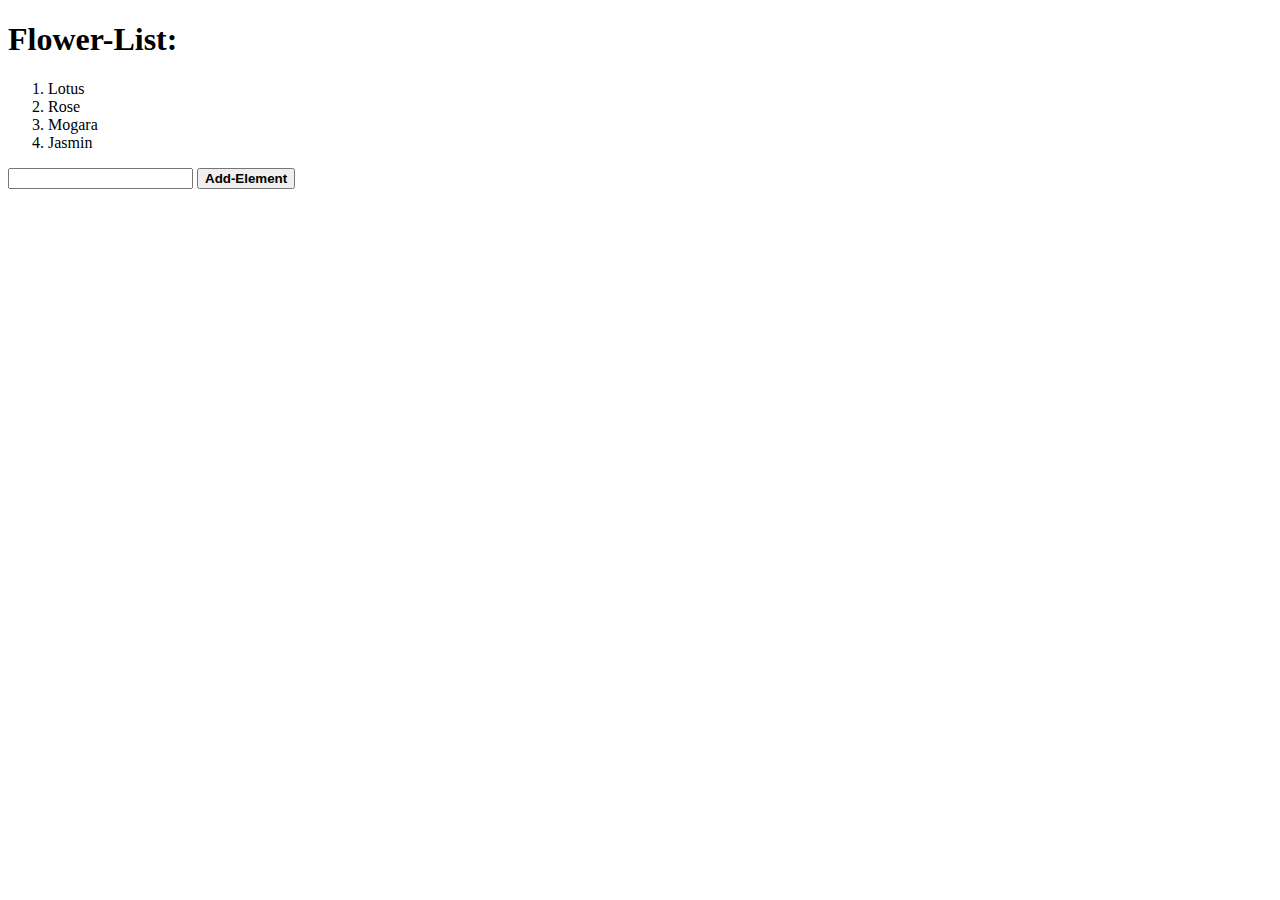
<file: JsCode/DOM10/index.html>
<!DOCTYPE html>
<html lang="en">

<head>
    <meta charset="UTF-8">
    <meta name="viewport" content="width=device-width, initial-scale=1.0">
    <title> List </title>

</head>

<body>
    <h1> Flower-List: </h1>
    <ol>
        <li> Lotus </li>
        <li> Rose </li>
        <li> Mogara </li>
        <li> Jasmin </li>
    </ol>
    <input type="text">
    <button><b> Add-Element </b></button>
    <script src="script.js"></script>
    
</body>
</html>
</file>
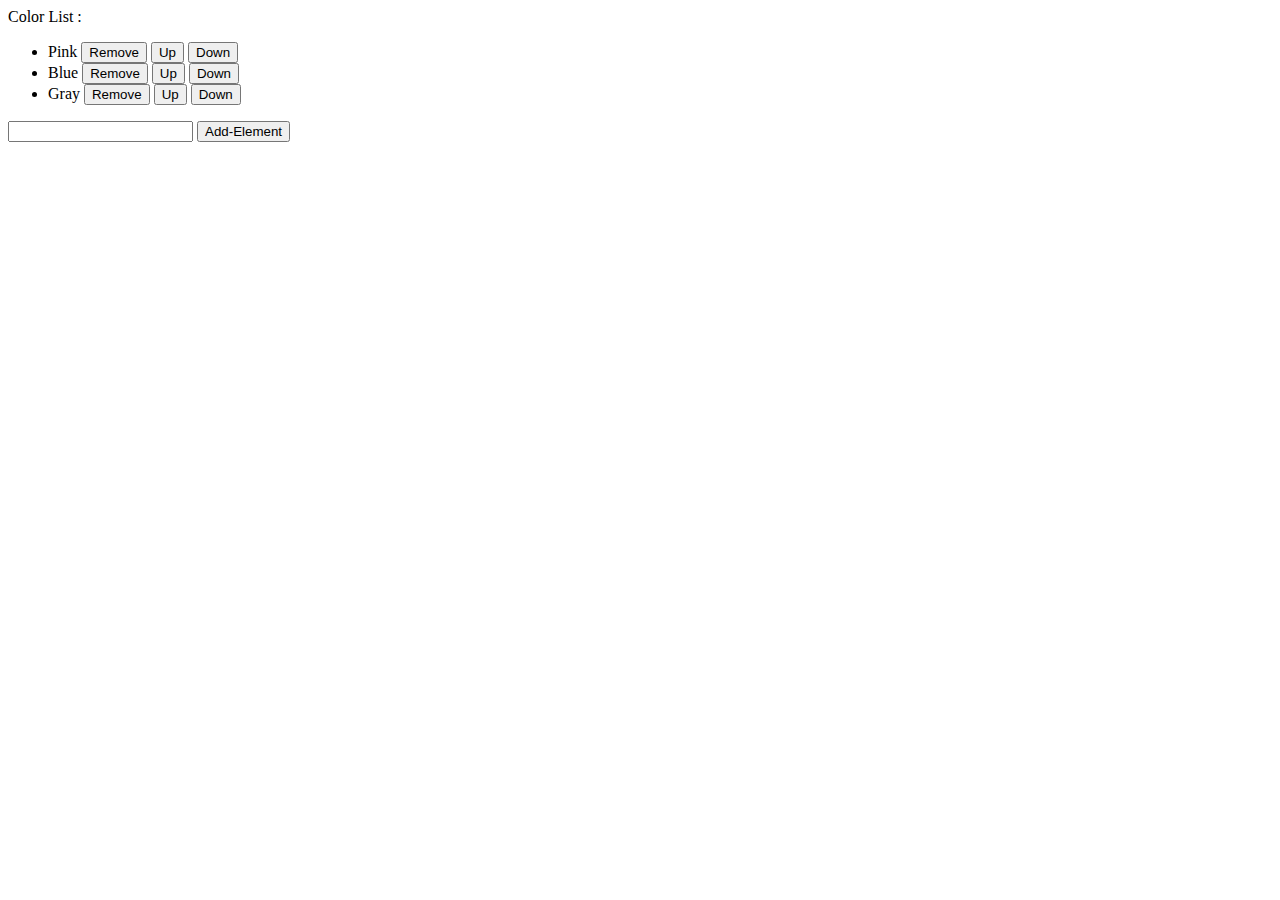
<file: JsCode/DOM11/index.html>
<!DOCTYPE html>
<html lang="en">
<head>
    <meta charset="UTF-8">
    <meta name="viewport" content="width=device-width, initial-scale=1.0">
    <title> Three-Buttons </title>

</head>

<body>
    <hi> Color List : </hi>
    <ul>
        <li> Pink 
            <button class="remove"> Remove </button>
            <button class="up"> Up </button>
            <button class="down"> Down </button>
        </li>

        <li> Blue 
            <button class="remove"> Remove </button>
            <button class="up"> Up </button>
            <button class="down"> Down </button>
        </li>

        <li> Gray
            <button class="remove"> Remove </button>
            <button class="up"> Up </button>
            <button class="down"> Down </button>
        </li>

    </ul>
    <input type="text">
    <button id="addButton"> Add-Element </button>
    <script src="script.js"></script>
</body>

</html>
</file>
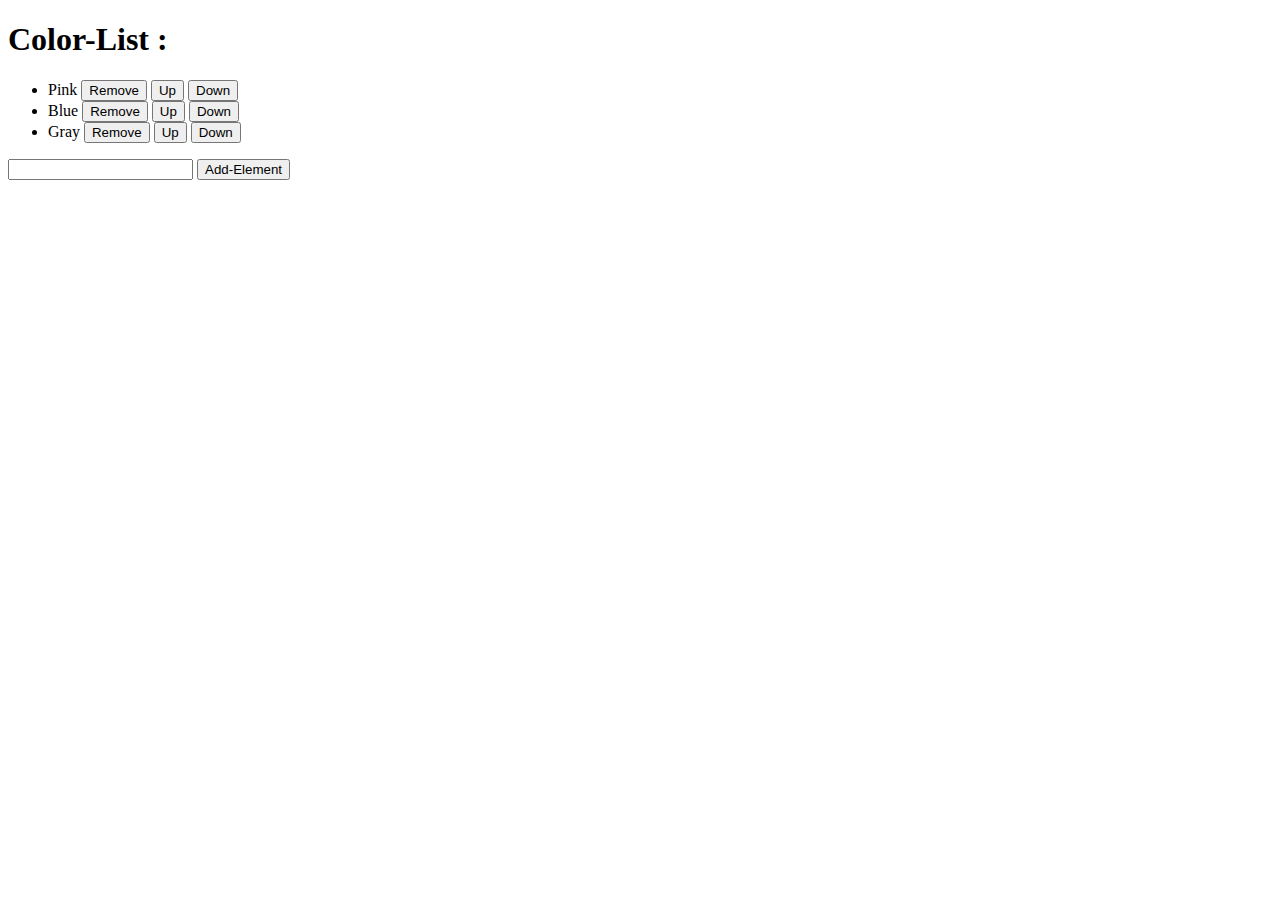
<file: JsCode/DOM12/index.html>
<!DOCTYPE html>
<html lang="en">
<head>
    <meta charset="UTF-8">
    <meta name="viewport" content="width=device-width, initial-scale=1.0">
    <title> Three Button Action </title>
</head> 

<body>
    <h1> Color-List : </h1>
        <ul>
            <li> Pink
                <button class="remove"> Remove </button>
                <button class="up"> Up </button>
                <button class="down"> Down </button>
            </li>

            <li> Blue 
                <button class="remove"> Remove </button>
                <button class="up"> Up </button>
                <button class="down"> Down </button>
            </li>

            <li> Gray
                <button class="remove"> Remove </button>
                <button class="up"> Up </button>
                <button class="down"> Down </button>
            </li>
        </ul>
        <input type="text">
        <button id="addElement"> Add-Element </button>
        <script src="script.js"></script>
    
</body>

</html>
</file>
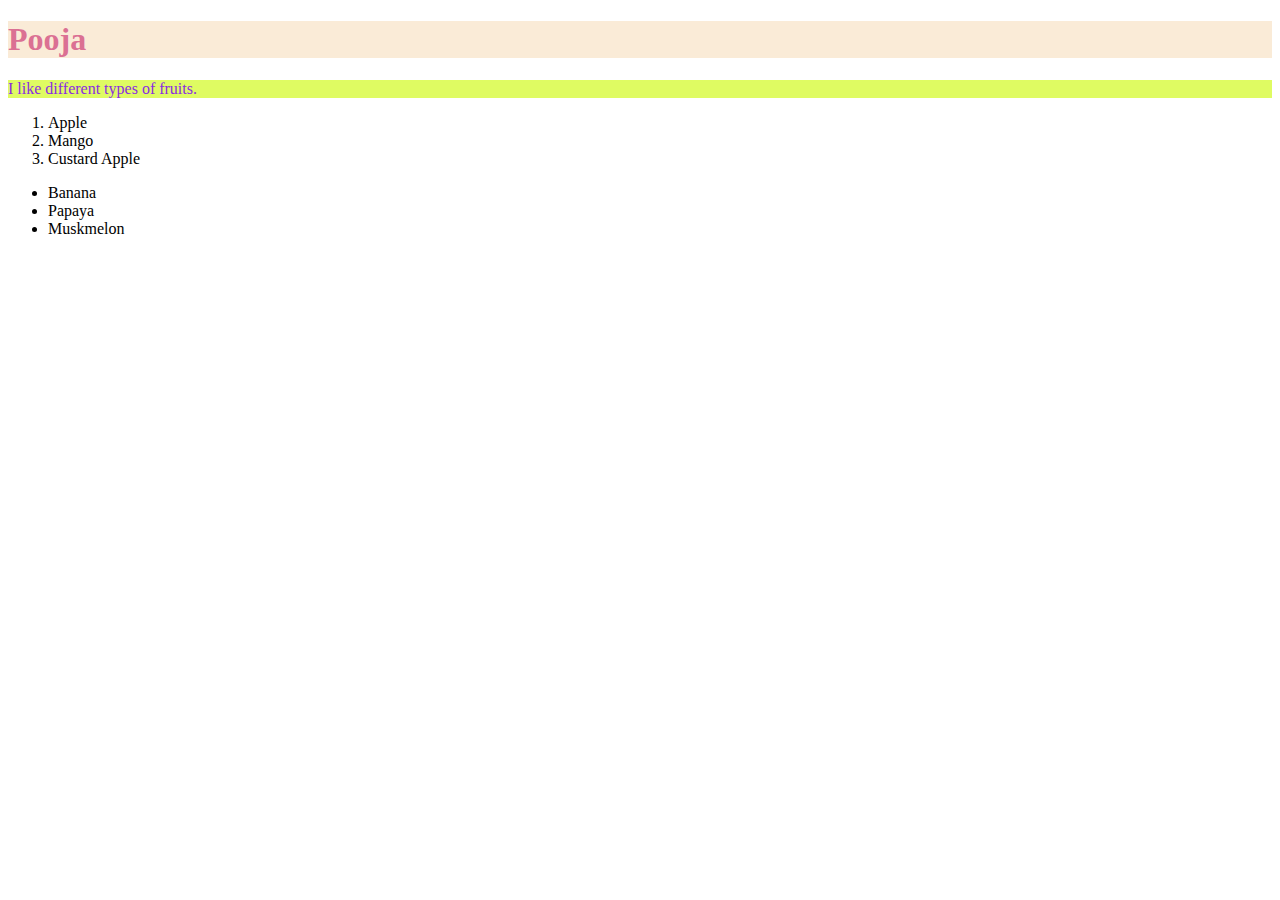
<file: JsCode/DOM2.js/index.html>
<!DOCTYPE html>
<html lang="en">
<head>
    <title> FRUITS  </title>
    <link rel="stylesheet" href="style.css">
</head>
<body>
    <h1> Pooja </h1>
    <p> I like different types of fruits. </p>
    <ol>
        <li> Apple </li>
        <li> Mango </li>
        <li> Custard Apple </li>
    </ol>

    <ul>
        <li> Banana </li>
        <li> Papaya </li>
        <li> Muskmelon </li>
    </ul>
    <script src="script.js"></script>
</body>
</html>
</file>
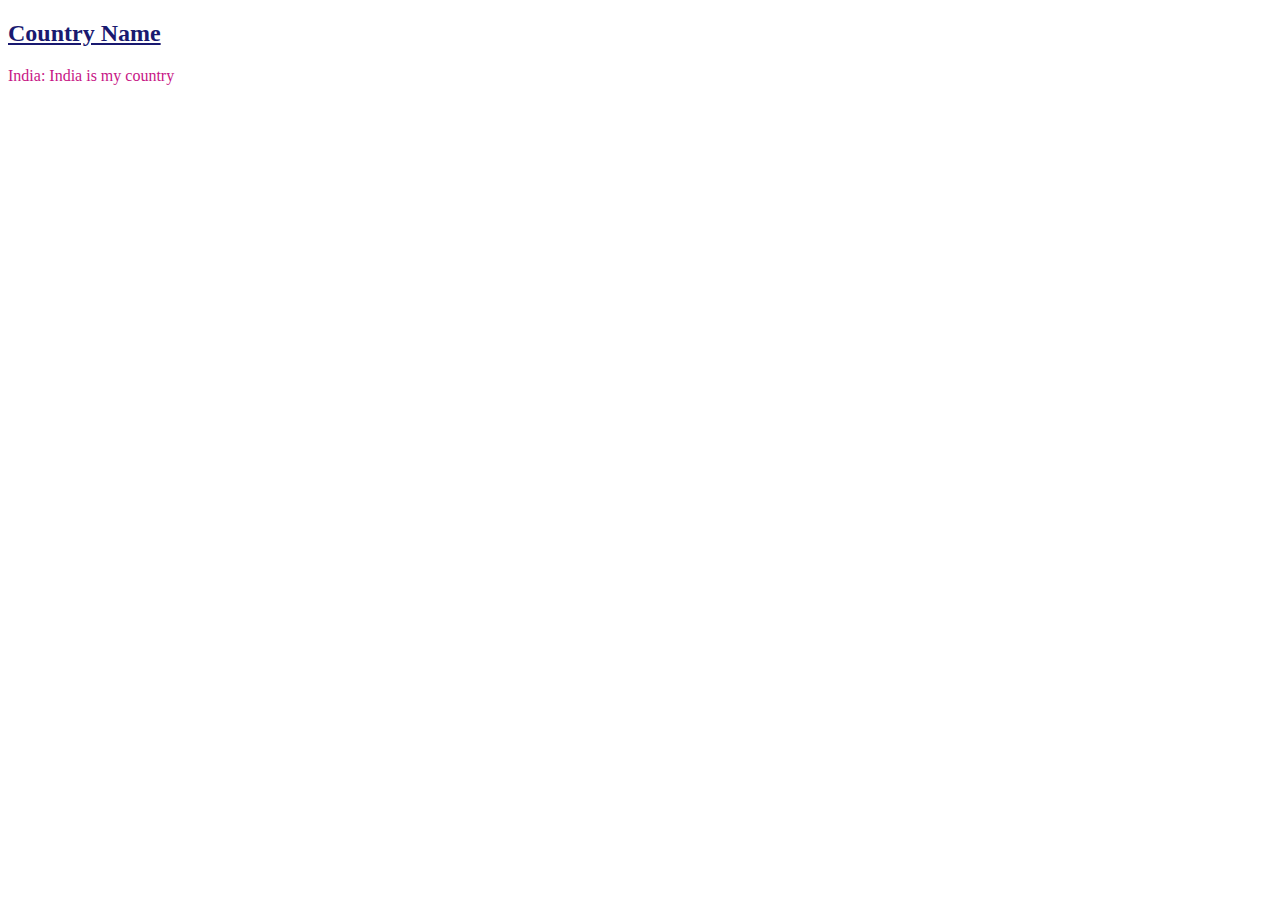
<file: JsCode/DOM4/index.html>
<!DOCTYPE html>
<html>

<head>

    <title> Information </title>
    <link rel="stylesheet" href="style.css">

</head>

<body>

    <h2 id="one" class="two" name="three"><u> Country Name </u></h2>
    <p id="four" class="five" name="six"> India: India is my country </p> 

    <script src="script.js"></script>
</body>

</html>
</file>
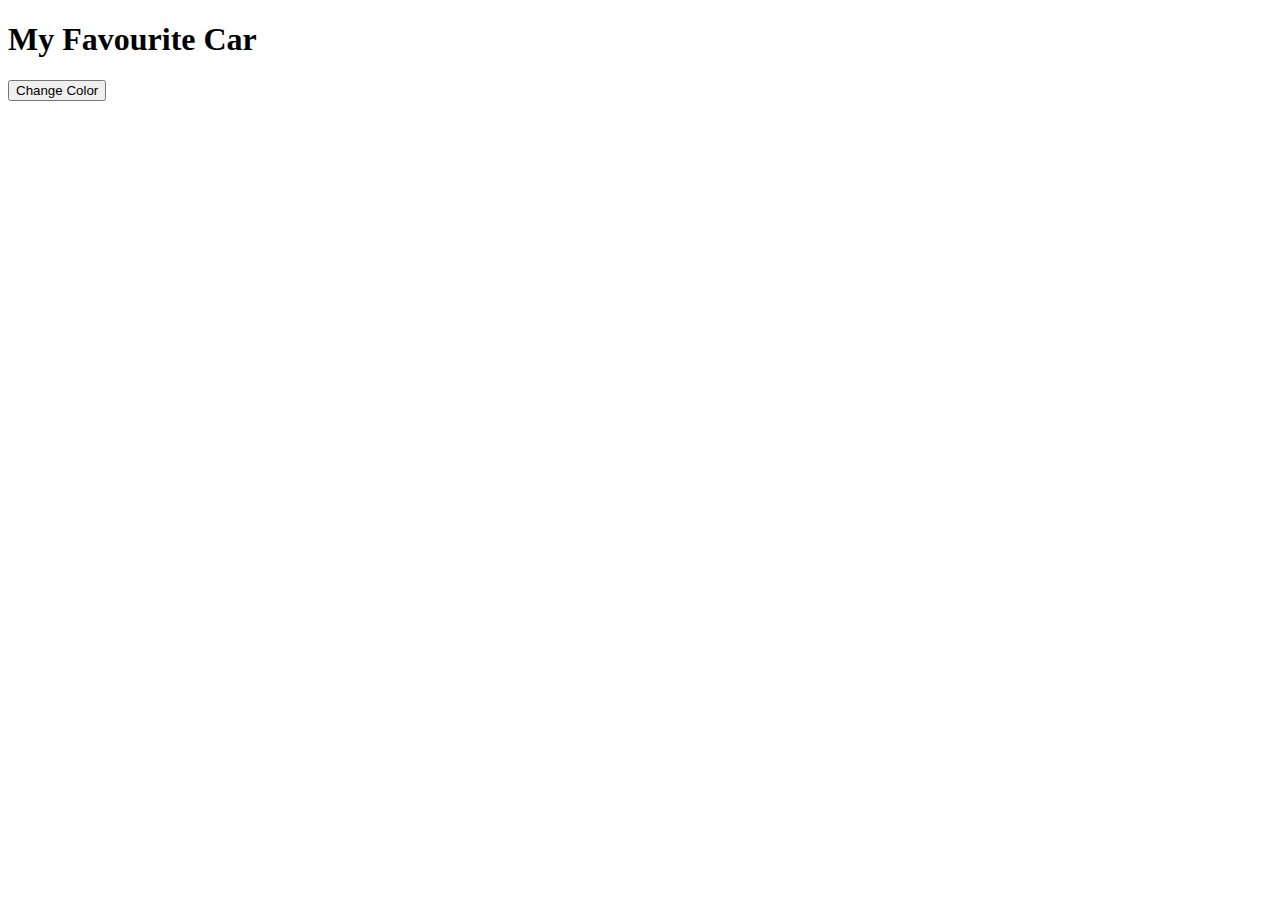
<file: JsCode/DOM6/index.html>
<!DOCTYPE html>
<html lang="en">
<head>

    <title> Action </title>
</head>
<body>
    <h1> My Favourite Car </h1>
    <button> Change Color </button>
    <script src="script.js"></script>
</body>
</html>
</file>
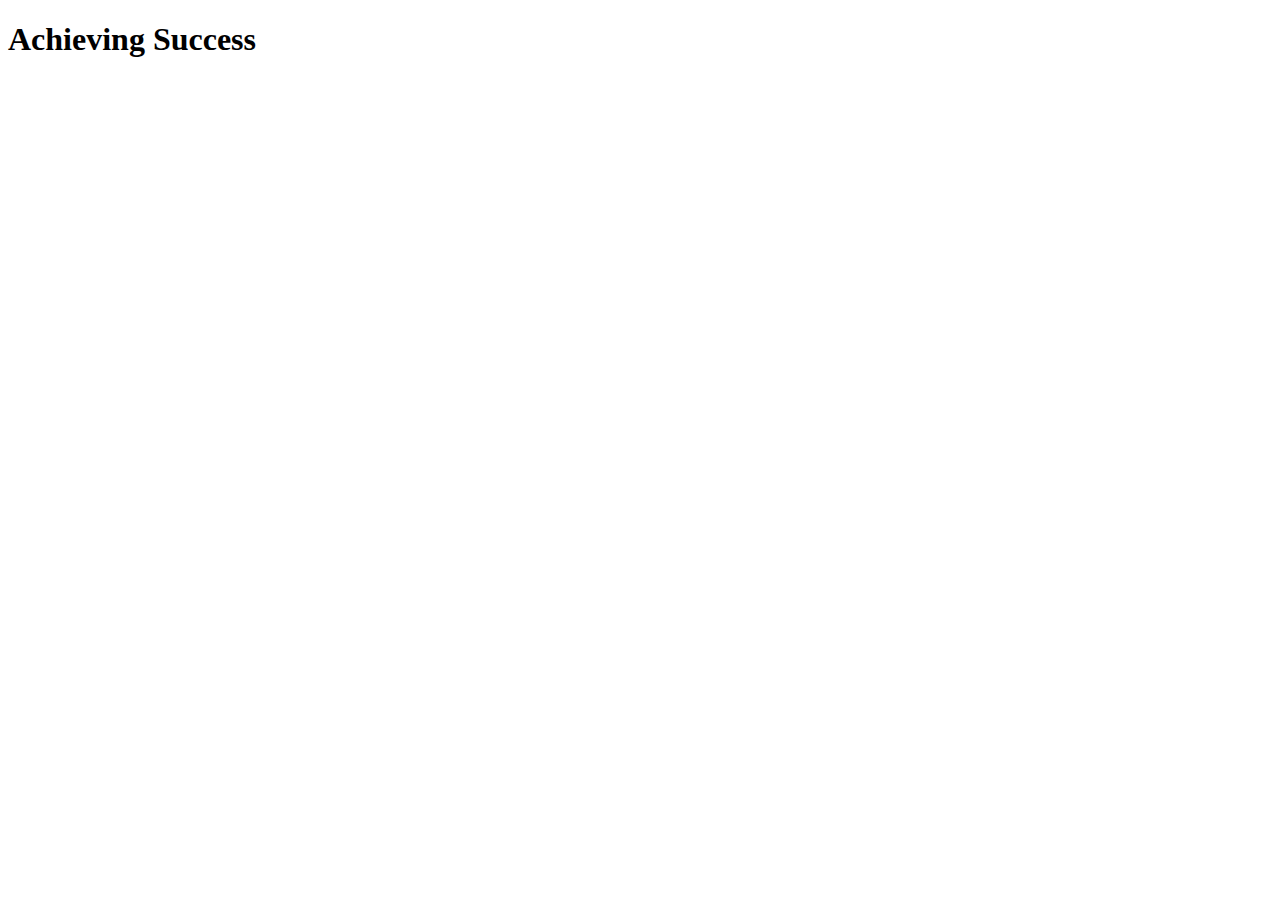
<file: JsCode/DOM7/index.html>
<!DOCTYPE html>
<html lang="en">

<head>
    <meta charset="UTF-8">
    <meta name="viewport" content="width=device-width, initial-scale=1.0">
    <title> Color </title>
</head>

<body>
    <h1> Achieving Success </h1>
    <script src="script.js"></script>
</body>
</html>
</file>
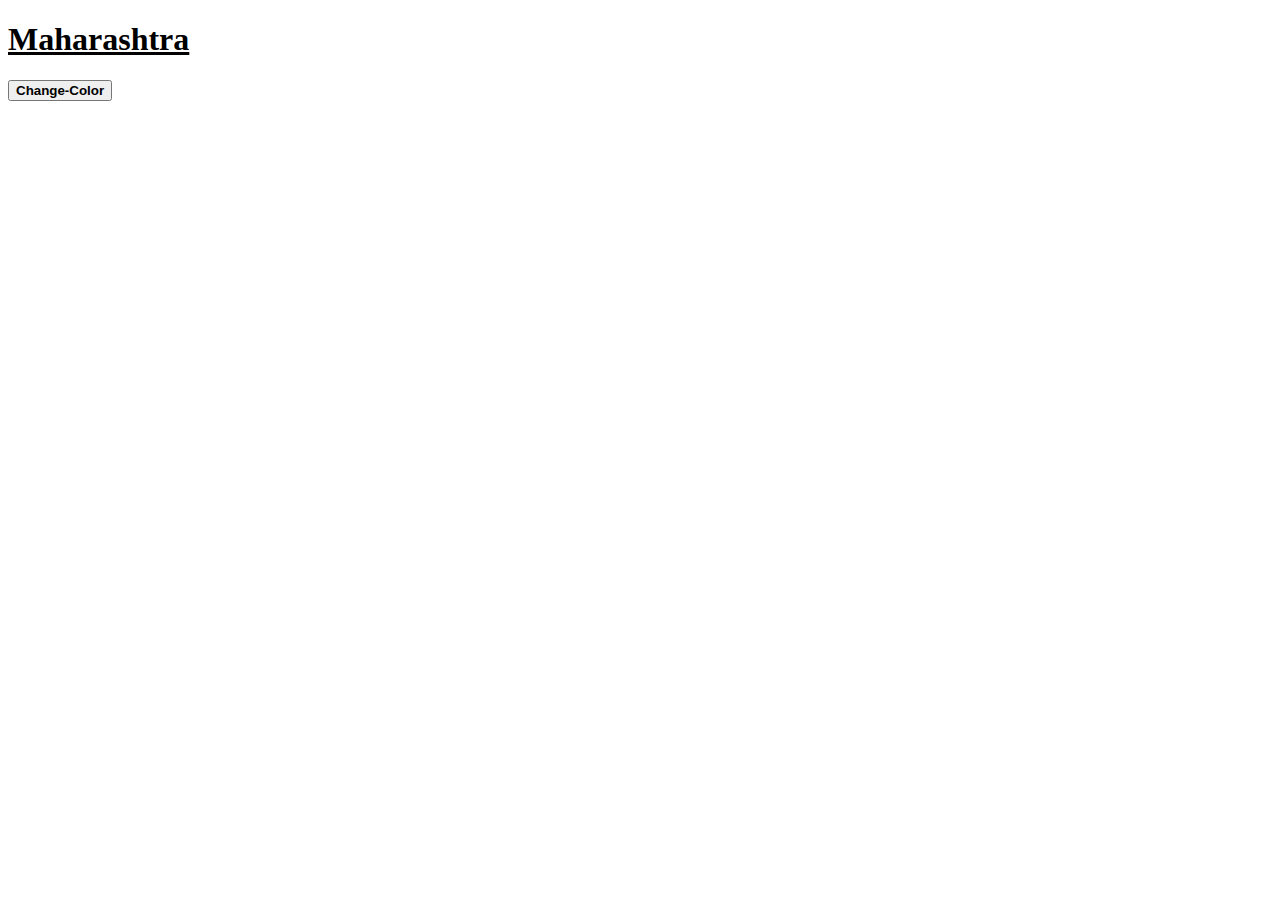
<file: JsCode/DOM8/index.html>
<!DOCTYPE html>
<html lang="en">

<head>
    <meta charset="UTF-8">
    <meta name="viewport" content="width=device-width, initial-scale=1.0">
    <title> Button </title>
</head>

<body>
    <h1><u> Maharashtra </u> </h1>
    <button><b> Change-Color </b> </button>
    <script src="script.js"></script>
</body>
</html>
</file>
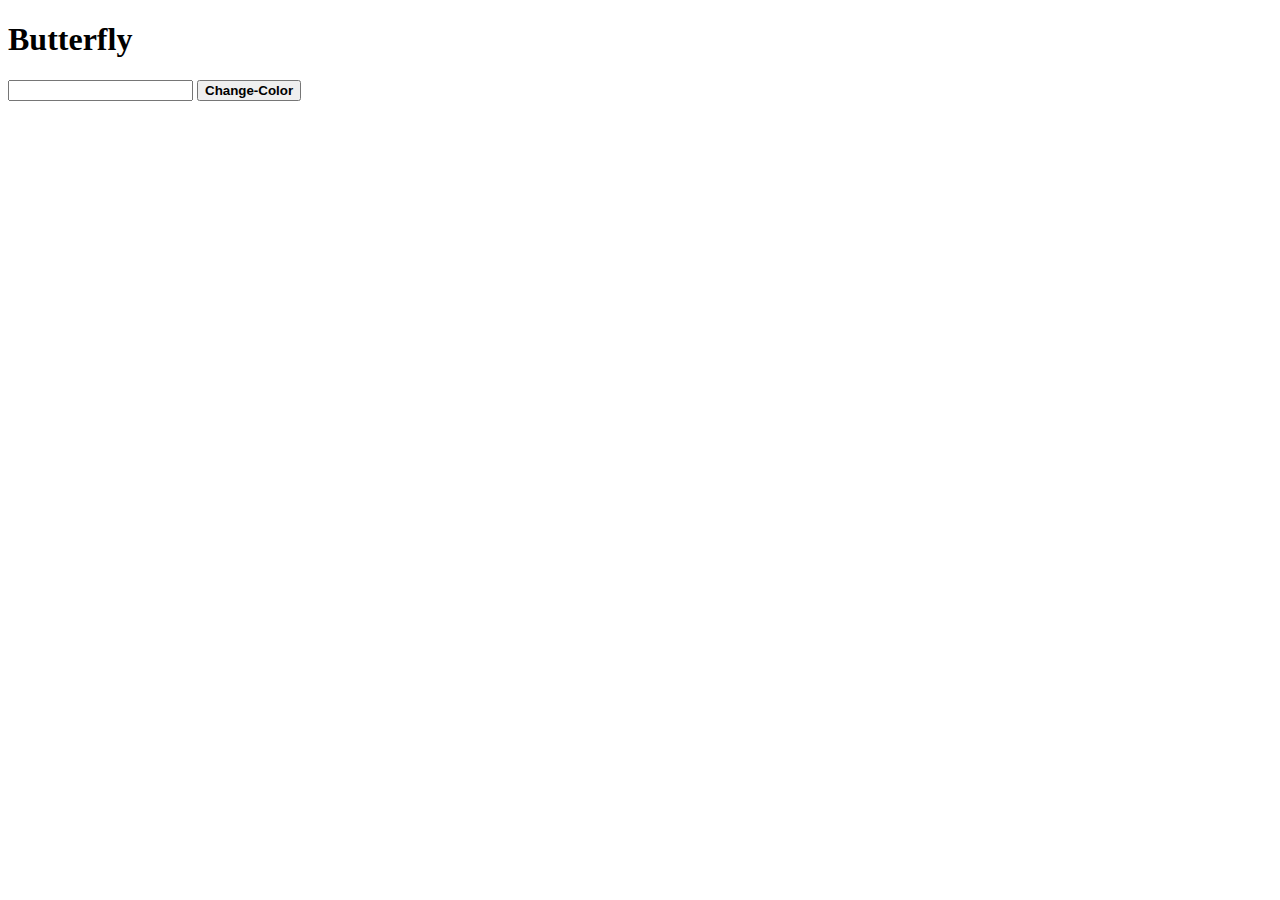
<file: JsCode/DOM9/index.html>
<!DOCTYPE html>
<html lang="en">

<head>
    <meta charset="UTF-8">
    <meta name="viewport" content="width=device-width, initial-scale=1.0">
    <title> Input </title>
</head>

<body>
    <h1> Butterfly </h1>
    <input type="text">
    <button><b> Change-Color </b></button>
    <script src="script.js"></script>
</body>
</html>
</file>
<file: JsCode/DOM2.js/style.css>
h1{
    color: palevioletred;
    background-color: antiquewhite;
}

p{
    color: blueviolet;
    background-color :rgb(223, 251, 98);

}
</file>
<file: JsCode/DOM4/style.css>
h2{
    color: midnightblue;
}

p{
    color: mediumvioletred;
}
</file>
